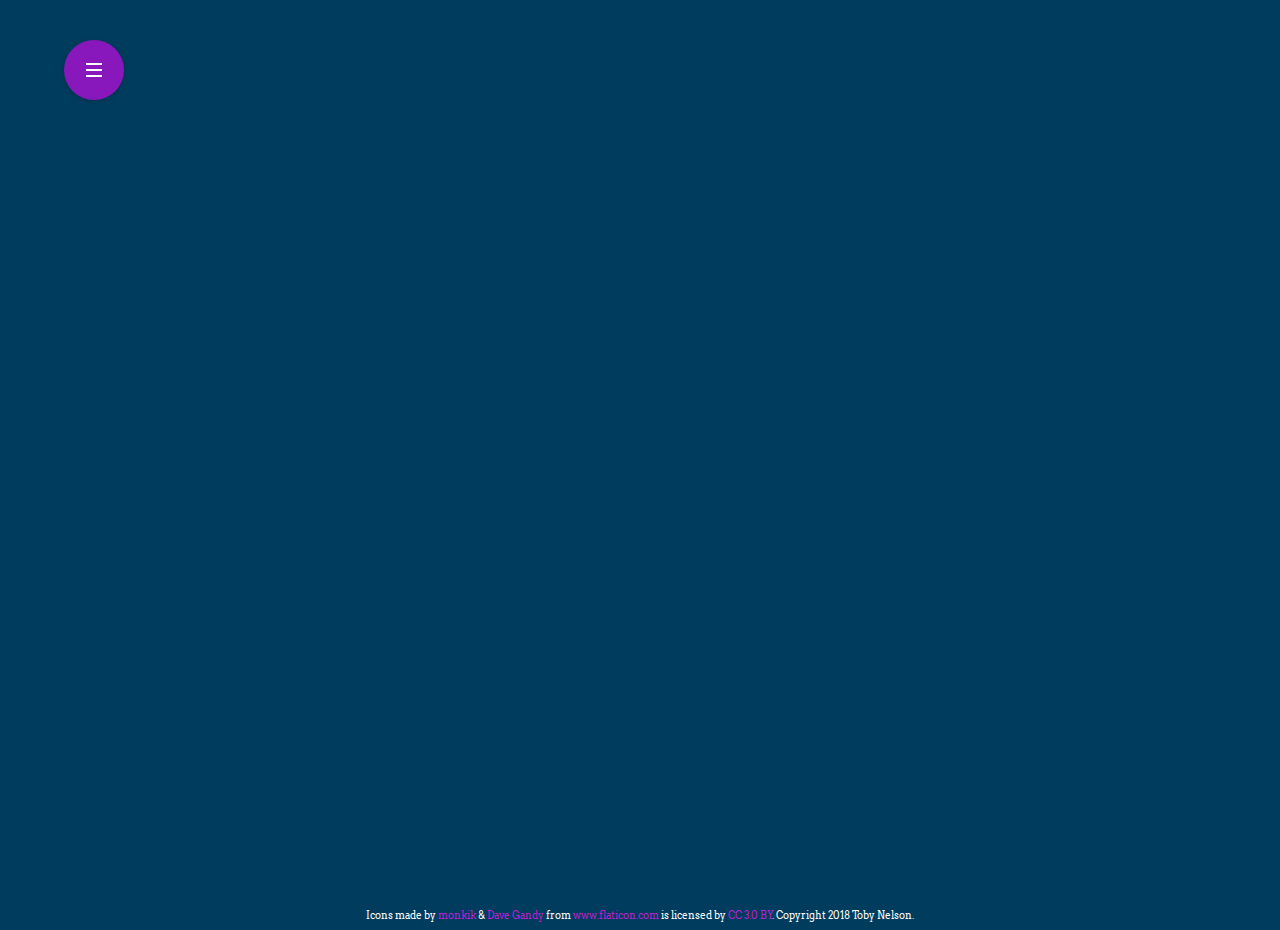
<file: index.html>
<html xmlns="http://www.w3.org/1999/xhtml" >
    <head>
        <meta charset="UTF-8">
        <meta 
              name='viewport' 
              content='width=device-width, initial-scale=1.0' />

        <link href='https://fonts.googleapis.com/css?family=Source+Sans+Pro:400,700' rel='stylesheet' type='text/css'>
        <link rel="stylesheet" href="css/reset.css"> <!-- CSS reset -->
        <link rel="stylesheet" href="css/style.css"> <!-- Resource style -->
        <script src="js/modernizr.js"></script> <!-- Modernizr -->

        <title>Toby Nelson</title>
    </head>
    <body>
        <header>
            <nav class="cd-stretchy-nav">
                <a class="cd-nav-trigger" href="#0">
                    Menu
                    <span aria-hidden="true"></span>
                </a>

                <ul>
                    <li><a href="index.html" class="active"><span>Home</span></a></li>
                    <li><a href="resume.html"><span>Resume</span></a></li>
                    <li><a href="travel.html"><span>Travel</span></a></li>
                    <li><a href="contact.html"><span>Contact</span></a></li>
                </ul>

                <span aria-hidden="true" class="stretchy-nav-bg"></span>

            </nav>
        </header>

        <main class="cd-main-content">
            <section id="home-header">
                <div id="home-header-div">
                    <h1 class="animate-pop-in" id="home-header-title">Toby Nelson</h1>
                    <h3 class="animate-pop-in" id="home-header-subtitle">Analyst Developer</h3>
                </div>
                <div id="home-header-pic">
                    <img src="img/Profile.JPG" class="img-profile animate-pop-in">
                </div>
            </section>
            
            <section id="home-summary" class="animate-pop-in">
                <p>Hello there, my name is Toby and I'm currently working as an Analyst Developer in London.</p>
                <p>I have always been interested in the use of technology in solving challenging real-world problems and believe that the only way we can make this planet better is to fully utilise the wealth of data available to us by developing complex systems that can understand and process information far better than any single person is capable of.</p>
                <p>I love travelling; especially learning about and experiencing new cultures across the world. I am hoping that the more I travel, the more I can understand the problems that we are facing as a species and eventually work with organisations to resolve or mitigate these issues to make the world as hospitable as possible. Take a look at the <a href="travel.html">Travel</a> page of this site to track my progress across the globe!</p>
            </section>

        </main>
        <footer>
            <div>Icons made by <a href="https://www.flaticon.com/authors/monkik" title="monkik">monkik</a> &amp; <a href="https://www.flaticon.com/authors/dave-gandy" title="dave-gandy">Dave Gandy</a> from <a href="https://www.flaticon.com/" title="Flaticon">www.flaticon.com</a> is licensed by <a href="http://creativecommons.org/licenses/by/3.0/" title="Creative Commons BY 3.0" target="_blank">CC 3.0 BY</a>. Copyright 2018 Toby Nelson.</div>
        </footer>
        <script src="js/jquery-2.1.4.js"></script>
        <script src="js/main.js"></script> <!-- Resource jQuery -->
    </body>
</html>
</file>
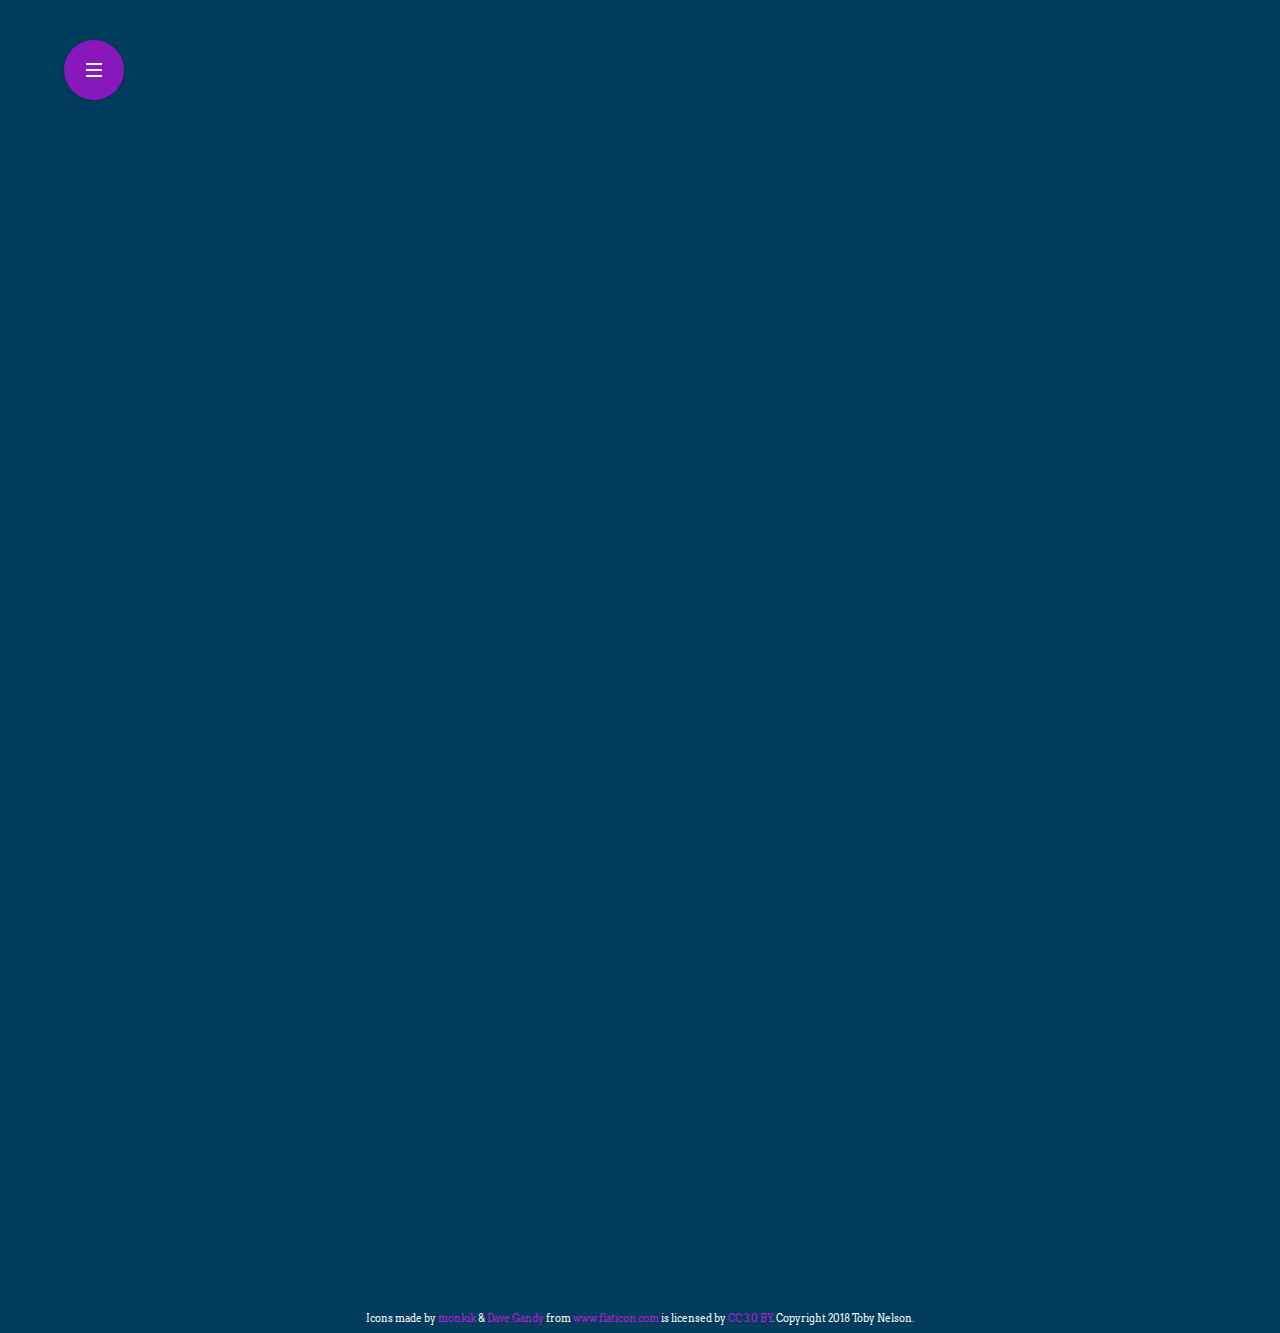
<file: resume.html>
<html xmlns="http://www.w3.org/1999/xhtml" >
    <head>
        <meta charset="UTF-8">
        <meta name="viewport" content="width=device-width, initial-scale=1">

        <link href='https://fonts.googleapis.com/css?family=Source+Sans+Pro:400,700' rel='stylesheet' type='text/css'>
        <link rel="stylesheet" href="css/reset.css"> <!-- CSS reset -->
        <link rel="stylesheet" href="css/style.css"> <!-- Resource style -->
        <script src="js/modernizr.js"></script> <!-- Modernizr -->

        <title>Resume</title>


    </head>
    <body>
        <header>
            <nav class="cd-stretchy-nav">
                <a class="cd-nav-trigger" href="#0">
                    Menu
                    <span aria-hidden="true"></span>
                </a>

                <ul>
                    <li><a href="index.html"><span>Home</span></a></li>
                    <li><a href="resume.html" class="active"><span>Resume</span></a></li>
                    <li><a href="travel.html"><span>Travel</span></a></li>
                    <li><a href="contact.html"><span>Contact</span></a></li>
                </ul>

                <span aria-hidden="true" class="stretchy-nav-bg"></span>
            </nav>

            <section class="header-content">
                <div>
                    <h3 class="header-subtitle animate-pop-in">Toby Nelson</h3>
                    <h1 class="header-title animate-pop-in">Resume</h1>
                </div>
            </section>
        </header>

        <main class="cd-main-content">
            <div class="animate-pop-in">

                <div class="download-button">
                    <form method="get" action="resources/resume.pdf">
                        <button type="submit">Download PDF</button>
                    </form>
                </div>
                
                <h2 class="body-header" style="margin-top: 0">Experience</h2>
                <section class="resume-section">
                    <div class="resume-company">
                        <p>BP</p>
                        <p style="font-size: 2rem; margin-top: 20px">December 2014 - Present</p>
                    </div>
                    <div class="resume-projects">
                        <u>Palantir Foundry</u>
                        <p>Working closely with the Commodity Risk community in the pursuit of capturing rogue traders by analysing and alerting on suspicious commodity and FX trading activity. Alerting and analysis built using integrated Contour, Python and Mesa pipelines.</p>
                        <br/>
                        <u>MiFID II</u>
                        <p>Building out the existing Ethics &amp; Compliance position limit monitoring capability to meet the regulatory implications of the Markets in Financial Instruments Directive II (MiFID II). Solution built in to a WPF application with RESTful API backend, handling complex aggregation logic across trading activity in European markets.</p>
                        <br/>
                        <u>ASP.NET to WPF Migration</u>
                        <p>In order to align with the strategic direction of technology in the organisation and to provide Ethics &amp; Compliance with a long-term, scalable solution for position limit monitoring, I lead the migration of the legacy ASP.NET web application to a decoupled WPF application with RESTful API backend. As well as designing the UI and writing API code for much of the application, I worked with key stakeholders to ensure the migration was not disruptive to critical business activities and gathered additional requirements which could be rolled in with the agile delivery of the new solution.</p>
                        <br/>
                        <u>On-Prem to AWS Migration</u>
                        <p>Deployed and currently support applications running on a number of different AWS cloud infrastructure components. The move to AWS also included migrating an on-prem Oracle database to Microsoft SQL in the cloud.</p>
                    </div>
                </section>
                <h2 class="body-header" style="margin-top: 20px">Education</h2>
                <section class="resume-section">
                    <div class="resume-company">
                        <p>Apprenticeship</p>
                        <p style="font-size: 2rem; margin-top: 20px">January 2015 - August 2017</p>
                        <p style="font-size: 1.5rem;">City &amp; Guilds</p>
                    </div>
                    <div class="resume-projects">
                        <p>Higher Apprenticeship in IT, Software, Web &amp; Telecoms</p>
                        <br/>
                        <p>Advanced Apprenticeship in IT, Software, Web &amp; Telecoms</p>
                    </div>
                </section>
                <section class="resume-section">
                    <div class="resume-company">
                        <p>A Levels</p>
                        <p style="font-size: 2rem; margin-top: 20px">September 2012 – June 2014</p>
                        <p style="font-size: 1.5rem;">Emanuel School, Wandsworth</p>
                    </div>
                    <div class="resume-projects">
                        <p>Mathematics - A*</p>
                        <br/>
                        <p>Further Mathematics - B</p>
                        <br/>
                        <p>Physics - B</p>
                        <br/>
                        <p>English Literature (AS) - A</p>
                    </div>
                </section>
            </div>
        </main>
        <footer>
            <div>Icons made by <a href="https://www.flaticon.com/authors/monkik" title="monkik">monkik</a> &amp; <a href="https://www.flaticon.com/authors/dave-gandy" title="dave-gandy">Dave Gandy</a> from <a href="https://www.flaticon.com/" title="Flaticon">www.flaticon.com</a> is licensed by <a href="http://creativecommons.org/licenses/by/3.0/" title="Creative Commons BY 3.0" target="_blank">CC 3.0 BY</a>. Copyright 2018 Toby Nelson.</div>
        </footer>

        <script src="js/jquery-2.1.4.js"></script>
        <script src="js/main.js"></script> <!-- Resource jQuery -->
    </body>
</html>
</file>
<file: css/style.css>
@import url('https://fonts.googleapis.com/css?family=Arvo|Raleway');



.header-content {
    align-items: center;
    display: flex;
    height: auto;
    min-height: 22%;
    justify-content: center;
    overflow: hidden;
    position: relative;
    text-align: center;
    transform-style: preserve-3d;
    perspective: 100px;
    background-color: #003c5d;
    margin: 0;
}


.header-content:before {

    animation: fade-slide-down 2s .5s cubic-bezier(0, 0.5, 0, 1) forwards;
    content: "";
    opacity: 0;
    position: absolute;
    top: 0;
    right: 0;
    bottom: 0;
    left: 0;
    z-index: -1;
}

.header-content:after {
    animation: .5s .5s cubic-bezier(0, 0.5, 0, 1) forwards;
    background: #003c5d;
    content: "";
    height: 40rem;
    left: -5%;
    position: absolute;
    right: -5%;
    top: 90%;
    transform-origin: 0 0;
    z-index: 0;
}

.animate-pop-in {
    animation: pop-in .6s cubic-bezier(0, 0.9, 0.3, 1.2) forwards;
    opacity: 0;
}

.header-title {
    animation-delay: .8s;
    margin-top: 5px;
    font-size: 4rem;
}

.header-subtitle {
    animation-delay: 1s;
    margin-top: 10px;
}

#home-header{
    position: relative;
    width: 100%;
    padding-left: 15%;
    padding-top: 10%;
    display: table;
}

#home-header-div{
    float: left;
    width: 70%;
    text-align: center;
    display: table-row;
}

#home-header-pic {
    float: left;
    width: 10%;
    margin: auto;
    padding-top: 20px;
    padding-bottom: 20px;
}

#home-header-title {
    animation-delay: .8s;
    font-size: 10rem;
}

#home-header-subtitle {
    animation-delay: 1s;
    font-size: 5rem;
    margin-top: 40px;
}

#home-summary{
    animation-delay: 1.4s;
    width: 90%;
    margin: auto;
    padding-top: 5%;
}

@keyframes fade-slide-down {
    0% {
        opacity: 0;
        transform: translateY(-4rem);
    }
    100% {
        opacity: 1;
        transform: none;
    }
}

@keyframes pop-in {
    0% {
        opacity: 0;
        transform: translateY(-4rem) scale(.8);
    }
    100% {
        opacity: 1;
        transform: none;
    }
}

.img-profile {
    animation-delay: 1.2s;
    border-radius: 50%;
    max-width: 200px;
    margin: auto;
    display: block;
}


#map {
    height: 50%;
    width: 100%;
    color: black;
}

#destinations-list{
    position: relative;
    width: 100%;
    margin-left: 10%;

}

#destinations-list-left {
    float: left;
    width: 30%;
}

#destinations-list-center {
    float: left;
    width: 30%;
}

#destinations-list-right {
    float: left;
    width: 30%;
}

.resume-company {
    float: left;
    width: 45%;
    font-size: 5rem;
    text-align: right;
    display: table-row;
}

.resume-projects {
    float: right;
    width: 40%;
    margin-right: 5%;
    text-align: justify;
    display: table-row;
}

.resume-section {
    width: 100%;
    display: table;
    position: relative;
    margin-top:2%;
}

.download-button{
    margin: auto;
    float: right;
    background-color: #003c5d;
}

button {
    background-color: white;
    color: black;
    border: 2px solid #bb21d3; /* Green */
    padding: 15px 32px;
    text-align: center;
    text-decoration: none;
    display: inline-block;
    font-size: 16px;
        -webkit-transition-duration: 0.4s; /* Safari */
    transition-duration: 0.4s;
    font-family: "Arvo", sans-serif;
}

button:hover {
    background-color: #bb21d3; /* Green */
    color: white;
}

@media screen and (max-width: 700px) {
    #destinations-list-left {
        float: none;
        width: 100%;
    }

    #destinations-list-center {
        float: none;
        width: 100%;
    }

    #destinations-list-right {
        float: none;
        width: 100%;
    }

    #home-header-div{
        float: none;
        width: 100%;
    }

    #home-header-pic {
        float:none;
        width: 100%;
        padding-top: 40px;
    }

    #home-header-title {
        animation-delay: .8s;
        font-size: 8rem;
    }

    #home-header-subtitle {
        animation-delay: 1s;
        font-size: 3rem;
        margin-top: 40px;
    }

    .resume-company {
        float: none;
        width: 80%;
        font-size: 4rem;
        text-align: left;
        margin: auto;
        padding-top: 10px;
        padding-bottom: 10px;
        display: block;
    }

    .resume-projects {
        float: none;
        width: 80%;
        margin: auto;
        display: block;
        font-size: 1.2rem;
    }

    #home-summary{
        animation-delay: 1.4s;
        width: 90%;
        margin: auto;
        padding-top: 5%;
        font-size: 1.2rem;
    }
}

.body-header{
    font-size: 2.5rem;
    margin-top: 2%;
    margin-left: 10%;
    float: none;
}

li{
    margin: 10px 0;
}

.sub-li {
    margin: 30px 0;
}

.second-level-list {
    margin-left:2em;
}






/* -------------------------------- 
Primary style
-------------------------------- */
*, *::after, *::before {
    box-sizing: border-box;
}

html {
    font-size: 62.5%;
}

body {
    font-size: 1.6rem;
    font-family: "Arvo", sans-serif;
    color: white;
    background-color: #ffffff;
}

footer {
    background-color: #003c5d;
    text-align: center;
    font-size: 1rem;  
    padding: 10px;
}

a {
    color: #bb21d3;
    text-decoration: none;
}

img {
    max-width: 100%;
}

iframe { z-index: auto;
    position: static;
    width: 100%;
    height: 1000px}

p {
    margin-top: 5px;
    line-height: 17pt;
}

/* -------------------------------- 
Stretchy Nav style - common to:
- basic navigation
- add-content navigation
- edit-content navigation
-------------------------------- */
.cd-stretchy-nav {
    position: fixed;
    z-index: 2;
    top: 40px;
    left: 5%;
    pointer-events: none;
}
.cd-stretchy-nav .stretchy-nav-bg {
    /* this is the stretching navigation background */
    position: absolute;
    z-index: 1;
    top: 0;
    left: 0;
    width: 60px;
    height: 60px;
    border-radius: 30px;
    background: #8818bc;
    box-shadow: 0 1px 4px rgba(0, 0, 0, 0.2);
    -webkit-transition: height 0.2s, box-shadow 0.2s;
    -moz-transition: height 0.2s, box-shadow 0.2s;
    transition: height 0.2s, box-shadow 0.2s;
}
.cd-stretchy-nav.nav-is-visible {
    pointer-events: auto;
}
.cd-stretchy-nav.nav-is-visible .stretchy-nav-bg {
    height: 105%;
    width: 150px;
    box-shadow: 0 6px 30px rgba(0, 0, 0, 0.2);
}

.cd-nav-trigger {
    position: absolute;
    z-index: 3;
    top: 0;
    left: 0;
    height: 60px;
    width: 60px;
    border-radius: 50%;
    /* replace text with image */
    overflow: hidden;
    white-space: nowrap;
    color: transparent;
    pointer-events: auto;
}
.cd-nav-trigger span, .cd-nav-trigger span::after, .cd-nav-trigger span::before {
    /* this is the hamburger icon */
    position: absolute;
    width: 16px;
    height: 2px;
    background-color: #ffffff;
}
.cd-nav-trigger span {
    /* middle line of the hamburger icon */
    left: 50%;
    top: 50%;
    bottom: auto;
    right: auto;
    -webkit-transform: translateX(-50%) translateY(-50%);
    -moz-transform: translateX(-50%) translateY(-50%);
    -ms-transform: translateX(-50%) translateY(-50%);
    -o-transform: translateX(-50%) translateY(-50%);
    transform: translateX(-50%) translateY(-50%);
    -webkit-transition: background-color 0.2s;
    -moz-transition: background-color 0.2s;
    transition: background-color 0.2s;
}
.cd-nav-trigger span::after, .cd-nav-trigger span::before {
    /* top and bottom lines of the hamburger icon */
    content: '';
    top: 0;
    left: 0;
    -webkit-backface-visibility: hidden;
    backface-visibility: hidden;
    -webkit-transition: -webkit-transform 0.2s;
    -moz-transition: -moz-transform 0.2s;
    transition: transform 0.2s;
}
.cd-nav-trigger span::before {
    -webkit-transform: translateY(-6px);
    -moz-transform: translateY(-6px);
    -ms-transform: translateY(-6px);
    -o-transform: translateY(-6px);
    transform: translateY(-6px);
}
.cd-nav-trigger span::after {
    -webkit-transform: translateY(6px);
    -moz-transform: translateY(6px);
    -ms-transform: translateY(6px);
    -o-transform: translateY(6px);
    transform: translateY(6px);
}
.no-touch .cd-nav-trigger:hover ~ .stretchy-nav-bg {
    box-shadow: 0 6px 30px rgba(0, 0, 0, 0.2);
}
.nav-is-visible .cd-nav-trigger span {
    background-color: transparent;
}
.nav-is-visible .cd-nav-trigger span::before {
    -webkit-transform: rotate(-45deg);
    -moz-transform: rotate(-45deg);
    -ms-transform: rotate(-45deg);
    -o-transform: rotate(-45deg);
    transform: rotate(-45deg);
}
.nav-is-visible .cd-nav-trigger span::after {
    -webkit-transform: rotate(45deg);
    -moz-transform: rotate(45deg);
    -ms-transform: rotate(45deg);
    -o-transform: rotate(45deg);
    transform: rotate(45deg);
}

.cd-stretchy-nav ul {
    position: relative;
    z-index: 5;
    padding: 60px 0 9;
    visibility: hidden;
    -webkit-transition: visibility 0.3s;
    -moz-transition: visibility 0.3s;
    transition: visibility 0.3s;
    text-align: left;
}
.cd-stretchy-nav ul a {
    position: relative;
    display: block;
    height: 50px;
    line-height: 50px;
    padding: 0 calc(1em - 60px) 0 5em;
    color: rgba(255, 255, 255, 0.7);
    font-size: 1.4rem;
    -webkit-transition: color 0.2s;
    -moz-transition: color 0.2s;
    transition: color 0.2s;
}
.cd-stretchy-nav ul a::after {
    /* navigation item icons */
    content: '';
    position: absolute;
    height: 16px;
    width: 16px;
    left: 22px;
    top: 50%;
    -webkit-transform: translateY(-50%) scale(0);
    -moz-transform: translateY(-50%) scale(0);
    -ms-transform: translateY(-50%) scale(0);
    -o-transform: translateY(-50%) scale(0);
    transform: translateY(-50%) scale(0);
    opacity: .6;
    background: url(../img/cd-sprite-1.svg) no-repeat 0 0;
}
.cd-stretchy-nav ul a::before {
    /* line visible next to the active navigation item */
    content: '';
    position: absolute;
    width: 3px;
    height: 16px;
    top: 50%;
    left : 54px;
    -webkit-transform: translateX(3px) translateY(-50%) scaleY(0);
    -moz-transform: translateX(3px) translateY(-50%) scaleY(0);
    -ms-transform: translateX(3px) translateY(-50%) scaleY(0);
    -o-transform: translateX(3px) translateY(-50%) scaleY(0);
    transform: translateX(3px) translateY(-50%) scaleY(0);
    background-color: #0a9581;
}
.cd-stretchy-nav ul li:first-of-type a::after {
    /* change custom icon using image sprites */
    background-position: -32px 0;
}
.cd-stretchy-nav ul li:nth-of-type(2) a::after {
    background: url(../img/text-file.svg) no-repeat 0 0;
    background-size: contain;
}
.cd-stretchy-nav ul li:nth-of-type(3) a::after {
    background: url(../img/plane.svg) no-repeat 0 0;
    background-size: contain;
}
.cd-stretchy-nav ul li:nth-of-type(4) a::after {
    background-position: -64px 0;
}
.cd-stretchy-nav ul li:nth-of-type(5) a::after {
    background-position: -16px 0;
}
.cd-stretchy-nav ul span {
    /* navigation item labels */
    display: block;
    opacity: 0;
    -webkit-transform: translateX(-25px);
    -moz-transform: translateX(-25px);
    -ms-transform: translateX(-25px);
    -o-transform: translateX(-25px);
    transform: translateX(-25px);

}

.cd-stretchy-nav.nav-is-visible ul {
    visibility: visible;
}
.cd-stretchy-nav.nav-is-visible ul a::after {
    /* navigation item icons */
    -webkit-transform: translateY(-50%) scale(1);
    -moz-transform: translateY(-50%) scale(1);
    -ms-transform: translateY(-50%) scale(1);
    -o-transform: translateY(-50%) scale(1);
    transform: translateY(-50%) scale(1);
    -webkit-animation: scaleIn 0.15s backwards;
    -moz-animation: scaleIn 0.15s backwards;
    animation: scaleIn 0.15s backwards;
    -webkit-transition: opacity 0.2s;
    -moz-transition: opacity 0.2s;
    transition: opacity 0.2s;
}
.cd-stretchy-nav.nav-is-visible ul a.active {
    color: #ffffff;
}
.cd-stretchy-nav.nav-is-visible ul a.active::after {
    opacity: 1;
}
.cd-stretchy-nav.nav-is-visible ul a.active::before {
    -webkit-transform: translateX(3px) translateY(-50%) scaleY(1);
    -moz-transform: translateX(3px) translateY(-50%) scaleY(1);
    -ms-transform: translateX(3px) translateY(-50%) scaleY(1);
    -o-transform: translateX(3px) translateY(-50%) scaleY(1);
    transform: translateX(3px) translateY(-50%) scaleY(1);
    -webkit-transition: -webkit-transform 0.15s 0.3s;
    -moz-transition: -moz-transform 0.15s 0.3s;
    transition: transform 0.15s 0.3s;
}
.cd-stretchy-nav.nav-is-visible ul span {
    opacity: 1;
    -webkit-transform: translateX(10);
    -moz-transform: translateX(0);
    -ms-transform: translateX(0);
    -o-transform: translateX(0);
    transform: translateX(0);
    -webkit-animation: slideIn 0.15s backwards;
    -moz-animation: slideIn 0.15s backwards;
    animation: slideIn 0.15s backwards;
    -webkit-transition: -webkit-transform 0.2s;
    -moz-transition: -moz-transform 0.2s;
    transition: transform 0.2s;
}
.no-touch .cd-stretchy-nav.nav-is-visible ul a:hover {
    color: #ffffff;
}
.no-touch .cd-stretchy-nav.nav-is-visible ul a:hover::after {
    opacity: 1;
}
.no-touch .cd-stretchy-nav.nav-is-visible ul a:hover span {
    -webkit-transform: translateX(5px);
    -moz-transform: translateX(5px);
    -ms-transform: translateX(5px);
    -o-transform: translateX(5px);
    transform: translateX(5px);
}
.cd-stretchy-nav.nav-is-visible ul li:first-of-type a::after,
.cd-stretchy-nav.nav-is-visible ul li:first-of-type span {
    -webkit-animation-delay: 0.05s;
    -moz-animation-delay: 0.05s;
    animation-delay: 0.05s;
}
.cd-stretchy-nav.nav-is-visible ul li:nth-of-type(2) a::after,
.cd-stretchy-nav.nav-is-visible ul li:nth-of-type(2) span {
    -webkit-animation-delay: 0.1s;
    -moz-animation-delay: 0.1s;
    animation-delay: 0.1s;
}
.cd-stretchy-nav.nav-is-visible ul li:nth-of-type(3) a::after,
.cd-stretchy-nav.nav-is-visible ul li:nth-of-type(3) span {
    -webkit-animation-delay: 0.15s;
    -moz-animation-delay: 0.15s;
    animation-delay: 0.15s;
}
.cd-stretchy-nav.nav-is-visible ul li:nth-of-type(4) a::after,
.cd-stretchy-nav.nav-is-visible ul li:nth-of-type(4) span {
    -webkit-animation-delay: 0.2s;
    -moz-animation-delay: 0.2s;
    animation-delay: 0.2s;
}
.cd-stretchy-nav.nav-is-visible ul li:nth-of-type(5) a::after,
.cd-stretchy-nav.nav-is-visible ul li:nth-of-type(5) span {
    -webkit-animation-delay: 0.25s;
    -moz-animation-delay: 0.25s;
    animation-delay: 0.25s;
}

/* -------------------------------- 
add-content navigation style
-------------------------------- */
.cd-stretchy-nav.add-content {
    bottom: 50px;
    top: auto;
    left: 50%;
    right: auto;
    -webkit-transform: translateX(-50%);
    -moz-transform: translateX(-50%);
    -ms-transform: translateX(-50%);
    -o-transform: translateX(-50%);
    transform: translateX(-50%);
    width: 300px;
}
.cd-stretchy-nav.add-content .stretchy-nav-bg {
    left: 50%;
    right: auto;
    -webkit-transform: translateX(-50%);
    -moz-transform: translateX(-50%);
    -ms-transform: translateX(-50%);
    -o-transform: translateX(-50%);
    transform: translateX(-50%);
    background-color: #8ac57f;
    -webkit-transition: width 0.2s, box-shadow 0.2s;
    -moz-transition: width 0.2s, box-shadow 0.2s;
    transition: width 0.2s, box-shadow 0.2s;
}
.cd-stretchy-nav.add-content.nav-is-visible .stretchy-nav-bg {
    width: 100%;
    box-shadow: 0 6px 30px rgba(0, 0, 0, 0.2);
}

.cd-stretchy-nav.add-content .cd-nav-trigger {
    left: 50%;
    right: auto;
    -webkit-transform: translateX(-50%);
    -moz-transform: translateX(-50%);
    -ms-transform: translateX(-50%);
    -o-transform: translateX(-50%);
    transform: translateX(-50%);
    background-color: #9acd91;
}
.cd-stretchy-nav.add-content .cd-nav-trigger span {
    background-color: transparent;
}
.cd-stretchy-nav.add-content .cd-nav-trigger span::before {
    /* used to create the plus icon */
    -webkit-transform: rotate(90deg);
    -moz-transform: rotate(90deg);
    -ms-transform: rotate(90deg);
    -o-transform: rotate(90deg);
    transform: rotate(90deg);
}
.cd-stretchy-nav.add-content .cd-nav-trigger span::after {
    /* used to create the plus icon */
    -webkit-transform: rotate(0deg);
    -moz-transform: rotate(0deg);
    -ms-transform: rotate(0deg);
    -o-transform: rotate(0deg);
    transform: rotate(0deg);
}

.cd-stretchy-nav.add-content.nav-is-visible .cd-nav-trigger {
    box-shadow: 0 4px 30px rgba(0, 0, 0, 0.2);
}
.cd-stretchy-nav.add-content.nav-is-visible .cd-nav-trigger span::before {
    -webkit-transform: rotate(-135deg);
    -moz-transform: rotate(-135deg);
    -ms-transform: rotate(-135deg);
    -o-transform: rotate(-135deg);
    transform: rotate(-135deg);
}
.cd-stretchy-nav.add-content.nav-is-visible .cd-nav-trigger span::after {
    -webkit-transform: rotate(-225deg);
    -moz-transform: rotate(-225deg);
    -ms-transform: rotate(-225deg);
    -o-transform: rotate(-225deg);
    transform: rotate(-225deg);
}

.cd-stretchy-nav.add-content ul {
    padding-top: 0;
}
.cd-stretchy-nav.add-content ul::after {
    clear: both;
    content: "";
    display: table;
}
.cd-stretchy-nav.add-content ul li {
    display: inline-block;
    float: left;
    width: 60px;
}
.cd-stretchy-nav.add-content ul li:nth-of-type(2) {
    /* space occupied by the navigation trigger */
    margin-right: 60px;
}
.cd-stretchy-nav.add-content ul a {
    padding: 0;
    height: 60px;
    width: 100%;
}
.cd-stretchy-nav.add-content ul a::after {
    top: 50%;
    left: 22px;
    right: auto;
    -webkit-transform: translateY(-50%) scale(0);
    -moz-transform: translateY(-50%) scale(0);
    -ms-transform: translateY(-50%) scale(0);
    -o-transform: translateY(-50%) scale(0);
    transform: translateY(-50%) scale(0);
    background-image: url(../img/cd-sprite-2.svg);
}
.cd-stretchy-nav.add-content ul li:first-of-type a::after {
    background-position: -16px 0px;
}
.cd-stretchy-nav.add-content ul li:nth-of-type(2) a::after {
    background-position: 0px 0px;
}
.cd-stretchy-nav.add-content ul li:nth-of-type(3) a::after {
    background-position: -48px 0px;
}
.cd-stretchy-nav.add-content ul li:nth-of-type(4) a::after {
    background-position: -32px 0px;
}
.cd-stretchy-nav.add-content ul li:first-of-type a::after,
.cd-stretchy-nav.add-content ul li:nth-of-type(4) a::after {
    -webkit-animation-delay: 0.2s;
    -moz-animation-delay: 0.2s;
    animation-delay: 0.2s;
}
.cd-stretchy-nav.add-content ul li:nth-of-type(2) a::after,
.cd-stretchy-nav.add-content ul li:nth-of-type(3) a::after {
    -webkit-animation-delay: 0.1s;
    -moz-animation-delay: 0.1s;
    animation-delay: 0.1s;
}

.cd-stretchy-nav.add-content.nav-is-visible ul a::after {
    -webkit-animation-name: scaleIn;
    -moz-animation-name: scaleIn;
    animation-name: scaleIn;
    -webkit-transform: translateY(-50%) scale(1);
    -moz-transform: translateY(-50%) scale(1);
    -ms-transform: translateY(-50%) scale(1);
    -o-transform: translateY(-50%) scale(1);
    transform: translateY(-50%) scale(1);
}

.cd-stretchy-nav.add-content ul span {
    position: absolute;
    left: 0;
    top: -20px;
    width: 100%;
    padding: 0.6em 0;
    opacity: 0;
    visibility: hidden;
    background-color: rgba(0, 0, 0, 0.8);
    border-radius: 2px;
    font-size: 1.2rem;
    line-height: 1;
    white-space: nowrap;
    text-align: center;
    -webkit-transition: opacity 0.2s, visibility 0.2s;
    -moz-transition: opacity 0.2s, visibility 0.2s;
    transition: opacity 0.2s, visibility 0.2s;
    /* reset default style */
    -webkit-transform: translateX(0);
    -moz-transform: translateX(0);
    -ms-transform: translateX(0);
    -o-transform: translateX(0);
    transform: translateX(0);
}
.cd-stretchy-nav.add-content ul span::after {
    /* triangle below the tooltip */
    content: '';
    position: absolute;
    top: 100%;
    left: 50%;
    right: auto;
    -webkit-transform: translateX(-50%);
    -moz-transform: translateX(-50%);
    -ms-transform: translateX(-50%);
    -o-transform: translateX(-50%);
    transform: translateX(-50%);
    height: 0;
    width: 0;
    border: 4px solid transparent;
    border-top-color: rgba(0, 0, 0, 0.8);
}

.cd-stretchy-nav.add-content.nav-is-visible ul span {
    /* reset default style */
    -webkit-animation: none;
    -moz-animation: none;
    animation: none;
}

.no-touch .cd-stretchy-nav.add-content.nav-is-visible ul a:hover span {
    opacity: 1;
    visibility: visible;
    /* reset default style */
    -webkit-transform: translateX(0);
    -moz-transform: translateX(0);
    -ms-transform: translateX(0);
    -o-transform: translateX(0);
    transform: translateX(0);
}

/* -------------------------------- 
edit content
-------------------------------- */
.cd-editable-content {
    /* used to wrap the image and the navigation */
    position: relative;
    width: 90%;
    max-width: 400px;
    margin: 4em auto;
}
.cd-editable-content img {
    display: block;
    border-radius: .25em;
}

.cd-stretchy-nav.edit-content {
    position: absolute;
    top: 15px;
    right: 15px;
}
.cd-stretchy-nav.edit-content .stretchy-nav-bg {
    height: 30px;
    width: 30px;
    background-color: rgba(0, 0, 0, 0.4);
    box-shadow: none;
    -webkit-transition: background 0.2s, height 0.2s;
    -moz-transition: background 0.2s, height 0.2s;
    transition: background 0.2s, height 0.2s;
}
.cd-stretchy-nav.edit-content.nav-is-visible .stretchy-nav-bg {
    height: 100%;
    background-color: rgba(0, 0, 0, 0.8);
    /* reset default style */
    box-shadow: none;
}

.cd-stretchy-nav.edit-content .cd-nav-trigger {
    height: 30px;
    width: 30px;
}
.cd-stretchy-nav.edit-content .cd-nav-trigger span {
    opacity: 0;
    background-color: transparent;
}
.cd-stretchy-nav.edit-content .cd-nav-trigger span::before {
    -webkit-transform: rotate(-45deg);
    -moz-transform: rotate(-45deg);
    -ms-transform: rotate(-45deg);
    -o-transform: rotate(-45deg);
    transform: rotate(-45deg);
}
.cd-stretchy-nav.edit-content .cd-nav-trigger span::after {
    -webkit-transform: rotate(45deg);
    -moz-transform: rotate(45deg);
    -ms-transform: rotate(45deg);
    -o-transform: rotate(45deg);
    transform: rotate(45deg);
}
.cd-stretchy-nav.edit-content .cd-nav-trigger span, .cd-stretchy-nav.edit-content .cd-nav-trigger span::before, .cd-stretchy-nav.edit-content .cd-nav-trigger span::after {
    /* used to create the 'X' icon when the navigation is open */
    width: 12px;
}
.cd-stretchy-nav.edit-content .cd-nav-trigger::after {
    /* edit icon */
    content: '';
    position: absolute;
    height: 16px;
    width: 16px;
    left: 50%;
    top: 50%;
    bottom: auto;
    right: auto;
    -webkit-transform: translateX(-50%) translateY(-50%);
    -moz-transform: translateX(-50%) translateY(-50%);
    -ms-transform: translateX(-50%) translateY(-50%);
    -o-transform: translateX(-50%) translateY(-50%);
    transform: translateX(-50%) translateY(-50%);
    background: url(../img/cd-sprite-3.svg) no-repeat 0 0;
}
.cd-stretchy-nav.edit-content .cd-nav-trigger span, .cd-stretchy-nav.edit-content .cd-nav-trigger::after {
    -webkit-transition: opacity 0.2s;
    -moz-transition: opacity 0.2s;
    transition: opacity 0.2s;
}
.no-touch .cd-stretchy-nav.edit-content .cd-nav-trigger:hover ~ .stretchy-nav-bg {
    box-shadow: none;
    background-color: rgba(0, 0, 0, 0.8);
}

.cd-stretchy-nav.edit-content.nav-is-visible .cd-nav-trigger span {
    opacity: 1;
}
.cd-stretchy-nav.edit-content.nav-is-visible .cd-nav-trigger span::before {
    -webkit-transform: rotate(45deg);
    -moz-transform: rotate(45deg);
    -ms-transform: rotate(45deg);
    -o-transform: rotate(45deg);
    transform: rotate(45deg);
}
.cd-stretchy-nav.edit-content.nav-is-visible .cd-nav-trigger span::after {
    -webkit-transform: rotate(135deg);
    -moz-transform: rotate(135deg);
    -ms-transform: rotate(135deg);
    -o-transform: rotate(135deg);
    transform: rotate(135deg);
}

.cd-stretchy-nav.edit-content.nav-is-visible .cd-nav-trigger::after {
    /* hide edit icon */
    opacity: 0;
}

.cd-stretchy-nav.edit-content ul {
    padding-top: 30px;
}

.cd-stretchy-nav.edit-content ul a {
    width: 30px;
    height: 30px;
    line-height: 30px;
    padding: 0;
}
.cd-stretchy-nav.edit-content ul a::after {
    right: 7px;
    background-image: url(../img/cd-sprite-3.svg);
}

.cd-stretchy-nav.edit-content ul li:first-of-type a::after {
    background-position: -16px 0;
}

.cd-stretchy-nav.edit-content ul li:nth-of-type(2) a::after {
    background-position: -32px 0;
}

.cd-stretchy-nav.edit-content ul li:nth-of-type(3) a::after {
    background-position: -48px 0;
}

.cd-stretchy-nav.edit-content ul li:nth-of-type(4) a::after {
    background-position: -64px 0;
}

.cd-stretchy-nav.edit-content ul span {
    position: absolute;
    top: 0;
    right: 35px;
    height: 30px;
    line-height: 30px;
    padding: 0 1em;
    opacity: 0;
    visibility: hidden;
    background-color: rgba(0, 0, 0, 0.55);
    border-radius: 2px;
    text-align: center;
    -webkit-transition: opacity 0.2s, visibility 0.2s;
    -moz-transition: opacity 0.2s, visibility 0.2s;
    transition: opacity 0.2s, visibility 0.2s;
}
.cd-stretchy-nav.edit-content ul span::after {
    /* triangle below the tooltip */
    content: '';
    position: absolute;
    left: 100%;
    top: 50%;
    bottom: auto;
    -webkit-transform: translateY(-50%);
    -moz-transform: translateY(-50%);
    -ms-transform: translateY(-50%);
    -o-transform: translateY(-50%);
    transform: translateY(-50%);
    height: 0;
    width: 0;
    border: 4px solid transparent;
    border-left-color: rgba(0, 0, 0, 0.55);
}

.cd-stretchy-nav.edit-content.nav-is-visible ul span {
    /* reset default style */
    -webkit-animation: none;
    -moz-animation: none;
    animation: none;
}
.no-touch .cd-stretchy-nav.edit-content.nav-is-visible ul a:hover span {
    opacity: 1;
    visibility: visible;
    /* reset default style */
    -webkit-transform: translateX(0);
    -moz-transform: translateX(0);
    -ms-transform: translateX(0);
    -o-transform: translateX(0);
    transform: translateX(0);
}

/* -------------------------------- 
main content basic style
-------------------------------- */
.cd-main-content {
    position: relative;
    z-index: 1;
    min-height: 100vh;
    background-color: #003c5d;
    overflow: hidden;
}

/* -------------------------------- 
keyframes
-------------------------------- */
@-webkit-keyframes scaleIn {
    from {
        -webkit-transform: translateY(-50%) scale(0);
    }
    to {
        -webkit-transform: translateY(-50%) scale(1);
    }
}
@-moz-keyframes scaleIn {
    from {
        -moz-transform: translateY(-50%) scale(0);
    }
    to {
        -moz-transform: translateY(-50%) scale(1);
    }
}
@keyframes scaleIn {
    from {
        -webkit-transform: translateY(-50%) scale(0);
        -moz-transform: translateY(-50%) scale(0);
        -ms-transform: translateY(-50%) scale(0);
        -o-transform: translateY(-50%) scale(0);
        transform: translateY(-50%) scale(0);
    }
    to {
        -webkit-transform: translateY(-50%) scale(1);
        -moz-transform: translateY(-50%) scale(1);
        -ms-transform: translateY(-50%) scale(1);
        -o-transform: translateY(-50%) scale(1);
        transform: translateY(-50%) scale(1);
    }
}
@-webkit-keyframes slideIn {
    from {
        opacity: 0;
        -webkit-transform: translateX(-25px);
    }
    to {
        opacity: 1;
        -webkit-transform: translateX(0);
    }
}
@-moz-keyframes slideIn {
    from {
        opacity: 0;
        -moz-transform: translateX(-25px);
    }
    to {
        opacity: 1;
        -moz-transform: translateX(0);
    }
}
@keyframes slideIn {
    from {
        opacity: 0;
        -webkit-transform: translateX(-25px);
        -moz-transform: translateX(-25px);
        -ms-transform: translateX(-25px);
        -o-transform: translateX(-25px);
        transform: translateX(-25px);
    }
    to {
        opacity: 1;
        -webkit-transform: translateX(0);
        -moz-transform: translateX(0);
        -ms-transform: translateX(0);
        -o-transform: translateX(0);
        transform: translateX(0);
    }
}
</file>
